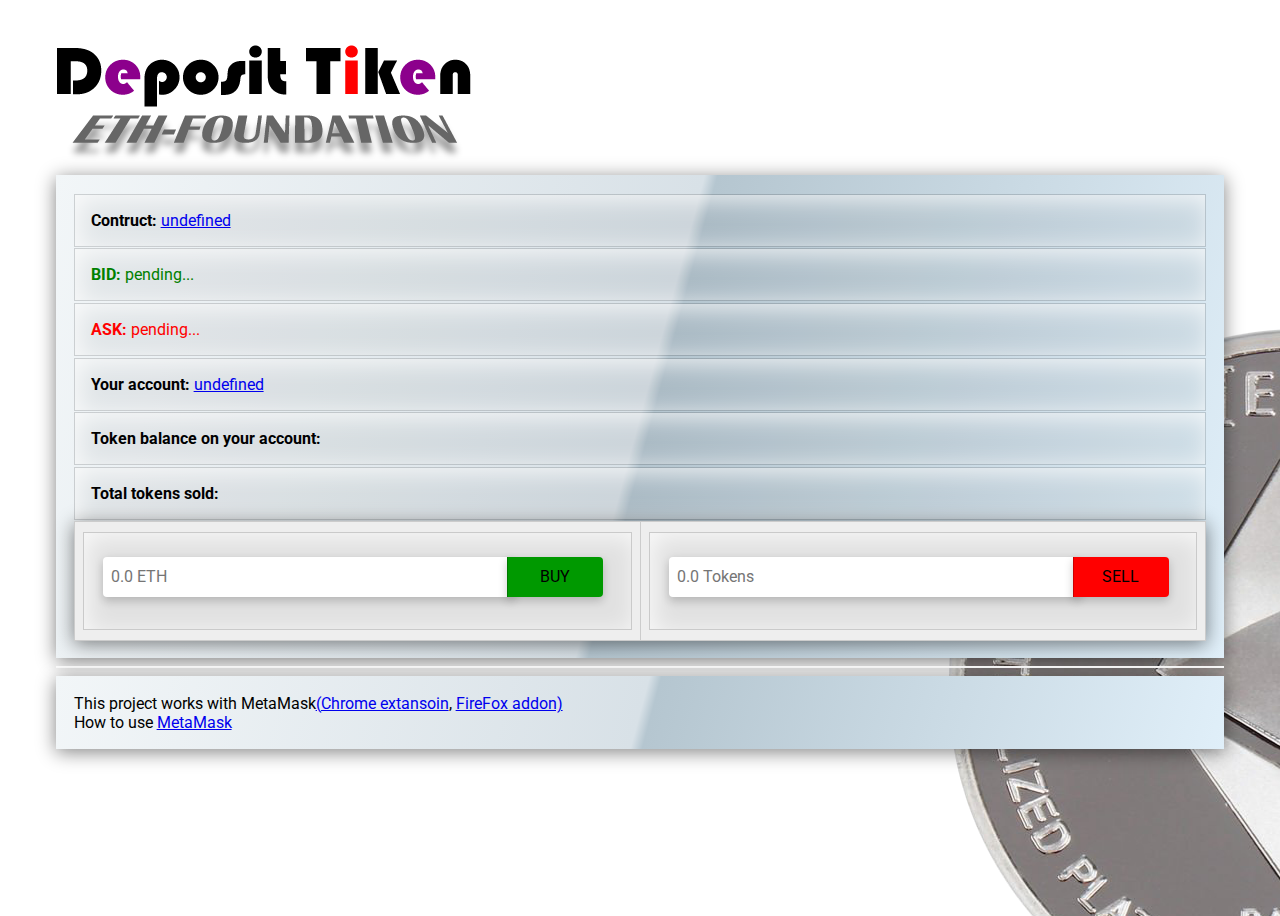
<file: index.html>
<!DOCTYPE html>
<html>
<head>
	<meta charset="utf-8">
	<meta name="viewport" content="width=device-width, user-scalable=no">
	<title>Deposit ETH</title>
    <link rel="stylesheet" type="text/css" href="/css/style.css">
    <link rel="stylesheet" type="text/css" href="/css/css.css">
    <link rel="stylesheet" type="text/css" href="/css/tables.css">
    <script src="/js/gtpack-web.js" package-src="/js/" main-class="index"></script>
</head>
<body></body>
</html>
</file>
<file: css/style.css>
/* @import url('https://fonts.googleapis.com/css?family=Roboto:100,100i,300,300i,400,400i,500,500i,700,700i,900,900i'); */
@import url('https://fonts.googleapis.com/css?family=Roboto'); 
html {
    -ms-touch-action: manipulation;
    touch-action: manipulation;
}
* {
    font-family: 'Roboto', sans-serif;
    /* border-radius: 0.3rem; */
    box-sizing: border-box;
}
div:empty {
    display: none;
    border: initial;
    margin: 0;
    padding: 0;
}
div {
    padding: 1rem;
    /* border: 1px solid rgba(0,0,0,0.2); */
    margin: 0.1rem 0;
}
h1,h2,h3,h4,h5,h6 {
    text-align: center;
    padding: 0rem;
    margin-bottom: 0;
}

input, button, select, option, textarea, .custom-file-upload {
    border-radius: 4px;
    background-color: #fff;
    display: block;
    border: 1px solid #ccc;
    padding: 0.5rem;
    margin: 0.5rem 0;
    min-width: 6rem;
    box-shadow: 0 4px 10px rgba(0,0,0,0.2);
    transition: background-color 0.3s;
    margin-bottom: 1rem;
    font-size: 1em;
    border: 0px solid transparent;
}
input:focus,
select:focus,
textarea:focus,
button:focus {
    outline: none;
}
input, textarea {
    width: 100%;
}
.form {
    background-color: rgba(0,0,0,0.3);
}
.form input[type=input] {
    display: inline-block;
    width: -webkit-fill-available;
}
input[type=button], button, .custom-file-upload {
    border-radius: 4px;
    border: 0px solid transparent;
    cursor: pointer;
    padding: 0.6rem;
    background: #f2f6f8; 
}
input[type=button]:hover, 
input[type=button]:focus, 
button:hover, 
button:focus, 
.custom-file-upload:hover {
    background: #666;
    color: #fff;
}
body {
    background: initial;
    background-image: url(/img/eth-silver-back.png);
    min-height: 100vh;
    background-repeat: no-repeat;
    background-position-x: 74vw;
    background-position-y: 36vh;
}
body > div {
    border-radius: 0;
    background-color: rgba(219, 231, 251, 0.9294117647058824);
    max-width: 800px;
    margin: auto;
    /* margin-top: 2rem; */
    box-sizing: border-box;
}

body > div.login-form {
    position: absolute;
    width: 500px;
    height: 400px;
    left: 0;
    right: 0;
    top: 0;
    bottom: 0;
    margin auto;
}
body > div > div, table {
    /* background-color: #e4e4e4; */
    padding: 1.1rem;
    background: #f2f6f8;
    background: -moz-linear-gradient(-15deg, #f2f6f8 0%, #d8e1e7 50%, #b5c6d0 51%, #e0eff9 100%);
    background: -webkit-linear-gradient(-15deg, #f2f6f8 0%,#d8e1e7 50%,#b5c6d0 51%,#e0eff9 100%);
    background: linear-gradient(105deg, #f2f6f8 0%,#d8e1e7 50%,#b5c6d0 51%,#e0eff9 100%);
    filter: progid:DXImageTransform.Microsoft.gradient( startColorstr='#f2f6f8', endColorstr='#e0eff9',GradientType=1 );
    box-shadow: 0px 3px 18px rgba(0, 0, 0, 0.49);
    /* background-image: url(/img/txt04.png); */
}
body > div > div div {
    border: 1px solid rgba(0,0,0,0.1);
    background: rgba(0,0,0,0.05);
    box-shadow: inset 4px 4px 23px rgba(255,255,255,0.8);
}
input.classInput {
    border: 1px solid red;
}
.inline {
    display: table-row;
}
.table {
    /* display: table-row; */
}
.code-container:empty {
   display: none;
}
.code-container {
    font-family: Courier New;
    font-size: 11pt;
    padding: 0.5rem;
    width: calc(100% - 6rem);
    /* max-width: 732px; */
    word-wrap: break-word;
    /* text-align: center; */
    background-color: #fff;
    border: 1px solid #ccc;
    /* margin: 2rem auto; */
    margin: auto;
}
p {
    word-wrap: break-word;
    /* display: inline; */
    padding: 0 3px;
    margin: 0;
}
p.code-container::before {
    content: attr(data-title);
    background-color: #f1f1f1;
    padding: 0.1rem 0.5rem;
    border-radius: 0.2rem;
    margin-right: 0.2rem;
    margin-bottom: 0.2rem;
    display: inline-block;
}

.code-container[data-title]:empty {
    display: inline-block;
}

.preloader-fullscreen {
    position: absolute;
    left: 0;
    right: 0;
    top: 0;
    bottom: 0;
    background-color: rgba(255,255,255,0.8);
    font-size: 2em;
    font-weight: bold;
    text-align: center;
    padding: 40vh 0rem;
    max-width: initial;
}

hr {
    /* display: none; */
    border: 1px solid rgba(0,0,0,0.2);
    border-color: transparent;
    background-color: white;
}
.width-full-avilabel {
    width: -webkit-fill-available;
}

img {
    margin: auto;
}

label {
    font-weight: 700;
}
.history_item {
    position: relative;
    background-color: rgba(255,255,255,0.5);
    padding: 8px;
}
.history_item span {
    position: absolute;
    right: 8px;
}
.history_item big {
    font-size: 22px;
    font-weight: bold;
    color: green;
}

.system-message {
    position: fixed;
    opacity: 1;
    left: 0;
    right: 0;
    top: 100px;
    /* bottom: 100px; */
    margin: auto;
    height: 64px;
    width: 600px;
    /* max-width: initial; */
    background-color: #840000;
    color: #EF0;
    border: 3px solid #EF0;
    padding: 20px;
    z-index: 7;
    border-radius: 12px;
    box-shadow: 0px 0px 58px #000;
    transition: all 2s;
}


.system-message.green {
    background-color: #090;
    color: #fff;
    border-color: #fff;
}
button {
    display: initial;
    margin-right: 0.5rem;
}
.search {
    text-align: center;
}

.search button {
    position: relative;
    width: 18%;
    display: inline;
    margin-left: -8px;
    height: 40px;
    box-sizing: border-box;
    border-top-left-radius: 0;
    border-bottom-left-radius: 0;
}
.search button:before {
    content: '';
    position: absolute;
    width: 1px;
    background-color: rgba(0,0,0,0.2);
    top: 0;
    bottom: 0;
    left: 0;
}
.search input {
    display: inline;
    width: 80%;
    margin-right: 0;
    height: 40px;
}
</file>
<file: css/css.css>
body > div {
	background-color: initial;
	max-width: 1200px;
	min-width: initial;
}
img {
	max-width: 100%;
}
h1 {
	text-align: left;
	white-space: nowrap;
    overflow: hidden;
    text-overflow: ellipsis;
}
.sort-text {
	white-space: nowrap;
    overflow: hidden;
    text-overflow: ellipsis;
}
</file>
<file: css/tables.css>
table {
  border-spacing: 1;
  border-collapse: collapse;
  /* background: white; */
 /* overflow: hidden; */
  width: 100%;
  margin: 0 auto;
  position: relative;
}
table * {
  position: relative;
}
table td, table th {
  border: 1px solid #ccc;
  padding: 8px;
}
table caption {
  font-size: 1.3em;
  font-weight: bold;
  padding: 16px;
  text-align: left;
  padding-left: 0;
}
table tfoot tr {
  background: #eee;
}
table thead tr {
  height: 60px;
  background: #b7c8d2;
  font-size: 16px;
}
table tfoot tr {
  background: #aaa;
}
table tbody tr, table tfoot tr {
  height: 38px;
  border-bottom: 1px solid #E3F1D5;
  box-shadow: 0px 0px 0px rgba(0,0,0,0);
}
td table {
  box-shadow: initial; 
  margin: 0;
}
table tbody tr:nth-child(even) {
  background-color: #fff;
}
table tbody tr:nth-child(odd) {
  background-color: #eee;
}
table tbody tr:last-child {
  border: 0;
}
table tbody tr:hover {
  background-color: #e1e2ff;
  
}
table tbody tr:empty {
    height: 10px;
}
table td, table th {
  text-align: left;
}
table td.l, table th.l {
  text-align: right;
}
table td.c, table th.c {
  text-align: center;
}
table td.r, table th.r {
  text-align: center;
}
blockquote {
  color: white;
  text-align: center;
}
table tbody td > button {
  margin: 0;
  width:100%;
}
</file>
